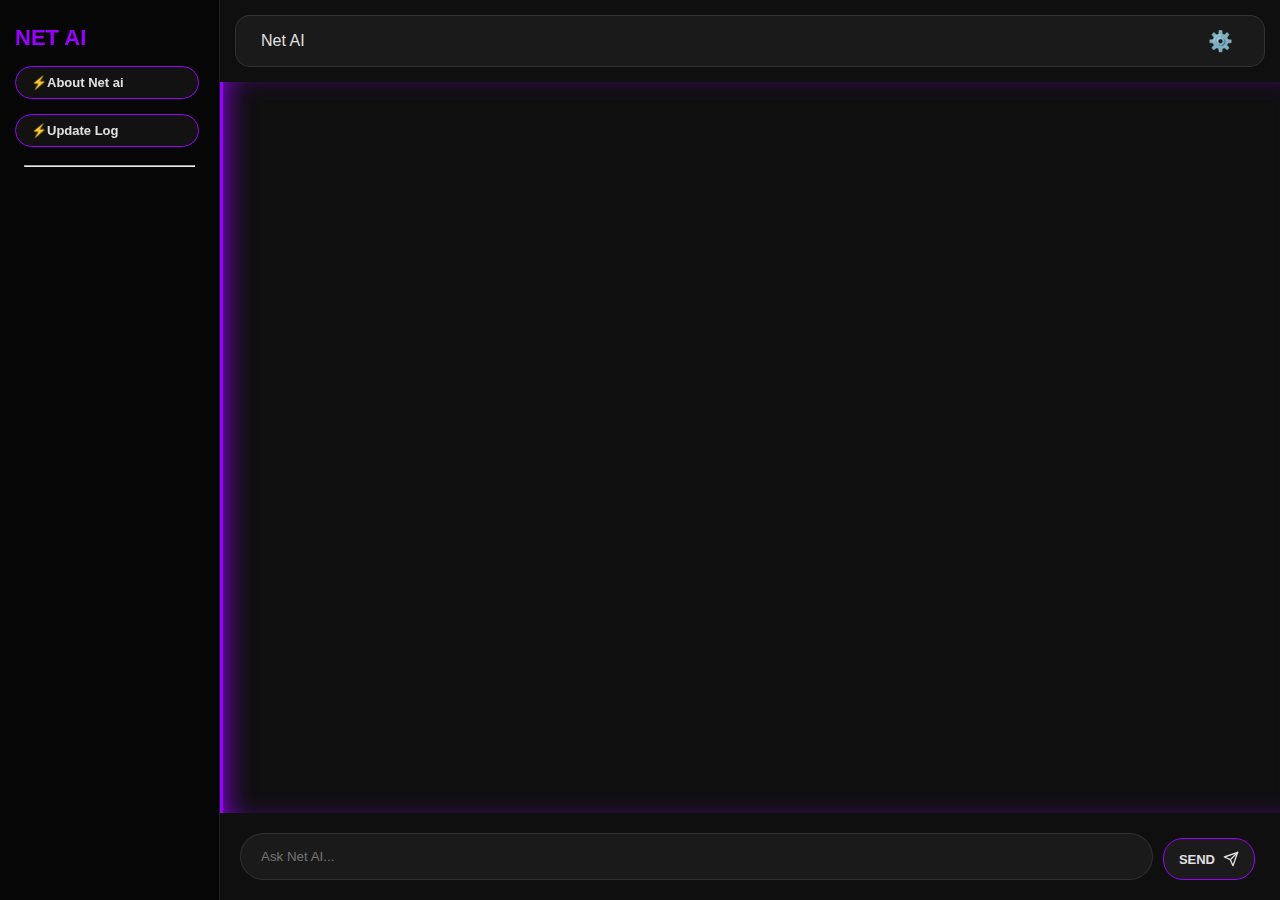
<file: templates/index.html>
<!DOCTYPE html>
<html lang="en">
<head>
    <meta charset="UTF-8">
    <meta name="viewport" content="width=device-width, initial-scale=1.0">
    <title id="tab-title">Net AI</title>
    <link rel="icon" href="https://raw.githubusercontent.com/NeTstudIOai/Net-ai/main/NetAiPng.png" type="image/png">
    <style>
        :root {
            --primary-glow: #9900ff;
            --bg-dark: #0f0f0f;
            --chat-bg: #1a1a1a;
            --text-main: #e0e0e0;
            --glass-border: rgba(255, 255, 255, 0.1);
            --sidebar-bg: rgba(0, 0, 0, 0.6);
            
        }

        [data-theme="light"] {
            --bg-dark: #f0f2f5;
            --chat-bg: #ffffff;
            --text-main: #1a1a1a;
            --glass-border: rgba(0, 0, 0, 0.1);
            --sidebar-bg: rgba(255, 255, 255, 0.8);
        }

        * { box-sizing: border-box; transition: background 0.3s, color 0.3s, box-shadow 0.3s; }

        body {
            scrollbar-color: black;
            margin: 0; height: 100vh; display: flex;
            background: var(--bg-dark);
            font-family: 'Segoe UI', Arial, sans-serif;
            color: var(--text-main); overflow: hidden;
        }
        .SettingsTag {
 
            background: rgba(255, 255, 255, 0);
            transition: all 0.3s ease;
        }
        .SettingsTag:hover {
            background: rgba(255, 255, 255, 0.249);
            rotate: 45deg;
        }
        .SideBar {
            width: 220px; background: var(--sidebar-bg);
            backdrop-filter: blur(15px); padding: 25px 15px;
            border-right: 1px solid var(--glass-border);
            display: flex; flex-direction: column; gap: 10px;
        }

        .SideBar h2 {
            font-size: 22px; margin: 0;
            background: linear-gradient(90deg, var(--primary-glow), #9d00ff);
            -webkit-background-clip: text; -webkit-text-fill-color: transparent;
        }

        .SideBar p { cursor: pointer; }

        .Main { flex: 1; display: flex; flex-direction: column; position: relative;  }

        .TopBar {
            margin: 15px; padding: 12px 25px; border-radius: 15px;
            background: var(--chat-bg); border: 1px solid var(--glass-border);
            display: flex; justify-content: space-between; align-items: center;
        }

        .Chat { 
            flex: 1; padding: 20px; overflow-y: auto; display: flex; flex-direction: column; gap: 15px; 
            border-left: 3px solid var(--primary-glow);
            box-shadow: inset 15px 0 30px -15px var(--primary-glow);
            scrollbar-color: black;
            scrollbar-width: thin;
            scrollbar-color: rgba(255, 255, 255, 0.498) transparent; /* thumb track */
        }

    footer {
        background: black;
        color: white;
        padding: 15px;
        text-align: center;
        font-size: 0.9rem;
    }

        .Message {
            max-width: 80%; padding: 14px 18px; border-radius: 18px;
            line-height: 1.5; animation: msgIn 0.3s ease-out;
            position: relative;
            scrollbar-width: thin;
            scrollbar-color: rgba(255, 255, 255, 0.498) transparent; /* thumb track */
        }

        @keyframes msgIn { from { opacity: 0; transform: translateY(10px); } to { opacity: 1; transform: translateY(0); } }

        .User { align-self: flex-end; background: var(--primary-glow); color: white; border-bottom-right-radius: 2px; }
        
        .AI { 
            align-self: flex-start; background: var(--chat-bg); 
            border: 1px solid var(--glass-border); 
            border-left: 5px solid var(--primary-glow); 
            border-bottom-left-radius: 2px;
        }

        .ThinkingPulse { animation: pulseGlow 1.5s infinite; }
        @keyframes pulseGlow {
            0% { border-left-color: var(--primary-glow); opacity: 1; }
            50% { border-left-color: white; opacity: 0.6; }
            100% { border-left-color: var(--primary-glow); opacity: 1; }
        }

        .QuickBtn {
            background: rgba(255,255,255,0.05); 
            border: 1px solid var(--primary-glow);
            color: var(--text-main); 
            padding: 8px 15px; 
            border-radius: 20px;
            cursor: pointer; 
            margin: 5px 5px 0 0; 
            font-size: 13px; 
            font-weight: bold;
            transition: all 0.3s ease;
        }


        .QuickBtn:hover {
            background: var(--primary-glow);
            color: white;
            box-shadow: 0 0 15px var(--primary-glow);
            transform: translateY(-2px);
        }
        .SideBarButtons {
            background: rgba(255,255,255,0.05); 
            border: 1px solid var(--primary-glow);
            color: var(--text-main); 
            padding: 8px 15px; 
            border-radius: 20px;
            cursor: pointer; 
            margin: 5px 5px 0 0; 
            font-size: 13px; 
            font-weight: bold;
            transition: all 0.3s ease;


        }
        .SideBarButtons:hover {
            background: var(--primary-glow);
            color: white;
            box-shadow: 0 0 15px var(--primary-glow);
            transform: translateY(-2px);
        }
        .InputArea { padding: 20px; display: flex; gap: 10px; }
        input[type="text"] {
            flex: 1; padding: 15px 20px; border-radius: 25px;
            border: 1px solid var(--glass-border); background: var(--chat-bg); color: var(--text-main); outline: none;
        }
        input:disabled { opacity: 0.5; cursor: not-allowed; }
        
        .SendBtn {            background: rgba(255,255,255,0.05); 
            border: 1px solid var(--primary-glow);
            color: var(--text-main); 
            padding: 8px 15px; 
            border-radius: 20px;
            cursor: pointer; 
            margin: 5px 5px 0 0; 
            font-size: 13px; 
            font-weight: bold;
            transition: all 0.3s ease;}
        .SendBtn:hover {
            background: var(--primary-glow);
            color: white;
            box-shadow: 0 0 15px var(--primary-glow);

        }
        .SendBtn {            
            background: rgba(255,255,255,0.05); 
            border: 1px solid var(--primary-glow);
            color: var(--text-main); 
            padding: 8px 15px; 
            border-radius: 20px;
            cursor: pointer; 
            margin: 5px 5px 0 0; 
            font-size: 13px; 
            font-weight: bold;
            transition: all 0.3s ease;}
        .SendBtn:hover {
            background: var(--primary-glow);
            color: white;
            box-shadow: 0 0 15px var(--primary-glow);

        }
        .StopBtn { 
            padding: 0 15px; 
            border-radius: 25px; 
            border: none; 
            background: #40404036; 
            color: white; 
            cursor: pointer; 
            display: none; 
            font-weight: bold; 
        }
        .StopBtn:hover {
            background: red;
            color: white;
            box-shadow: 0 0 15px red;

        }

        /* MODAL OVERLAYS */
        .ModalContainer {
            display: none; position: fixed; inset: 0; background: rgba(0,0,0,0.7);
            backdrop-filter: blur(8px); z-index: 9999; align-items: center; justify-content: center;
        }
.SettingsBox, .InfoBox, .VersonBox {
    background: var(--chat-bg);
    padding: 25px;
    border-radius: 20px;
    border: 2px solid var(--primary-glow);
    width: 320px;

    /* Firefox */
    scrollbar-width: thin;
    scrollbar-color: rgba(255, 255, 255, 0.498) transparent; /* thumb track */
}
        
        /* CLOSE BUTTON FOR INFO/LOG */
        .CloseBtn {
            width: 100%; padding: 10px; margin-top: 15px; border-radius: 20px;
            border: 1px solid var(--primary-glow); background: transparent;
            color: var(--text-main); cursor: pointer; font-weight: bold;
        }
        .CloseBtn:hover { background: var(--primary-glow); color: white; }
    </style>
</head>
<body>

<div id="settingsModal" class="ModalContainer">
    <div class="SettingsBox">
        <h3>AI Settings</h3>
        <label>Theme</label>
        <select id="themeMode" onchange="changeTheme(this.value)" style="width:100%; padding:8px; margin-bottom:15px;">
            <option value="dark">Dark Mode</option>
            <option value="light">Light Mode</option>
        </select>
        <label>Glow Color</label>
        <input type="color" id="colorPicker" style="width:100%; height:35px; margin-bottom:15px;" oninput="changeGlow(this.value)">
        <label>Intelligence Mode</label>
        <select id="speedMode" style="width:100%; padding:8px; margin-bottom:20px;">
            <option value="200">Fast Mode</option>
            <option value="1200" selected>Normal Mode</option>
            <option value="4000">Deep Think Mode</option>
        </select>
        <button class="SideBarButtons" style="width:100%;" onclick="closeModal('settingsModal')">Save</button>
    </div>
</div>

<div id="infoModal" class="ModalContainer">
    <div class="InfoBox">
        <h3>About Net AI</h3>
        <p><b>Net AI</b> is a lightweight logical assistant built for high-speed performance.</p>
        <p>Built by: <b>Aaradhya</b></p>
        <button class="CloseBtn" onclick="closeModal('infoModal')">Close</button>
    </div>
</div>

<div id="versonModal" class="ModalContainer">
    <div class="VersonBox">
        <h3>Update Log</h3>
        <div style="font-size: 13px; text-align: left; max-height: 200px; overflow-y: auto;">
            <p><b>v0.1.1<i> New!</i></b><br>+ Html creation V2 + UI update was added</p>
            <p><b>v0.1.0</b><br>+ Html creation were added</p></p>
            <p><b>v0.0.9</b><br>+ Ai rebuild</p>
            <p><b>v0.0.8</b><br>+ Added Info and Version boxes<br>+ Added Close buttons<br>+ Sidebar links fixed</p>
            <p><b>v0.0.7</b><br>+ Added Hover Glow buttons<br>+ Geometry & Algebra logic added</p>
            <p><b>v0.0.5 - 6</b><br>+ Settings were completed</p>
            <p><b>v0.0.4</b><br>+ Light mode added</p>
            <p><b>v0.0.3</b><br>+ Fast mode added</p>
            <p><b>v0.0.2</b><br>+ Ui changed</p>
            <p><b>v0.0.1</b><br>+ Net AI Core release</p>
        </div>
        <button class="CloseBtn" onclick="closeModal('versonModal')">Close</button>
    </div>
</div>

<div class="SideBar">
    <h2>NET AI</h2>
    <p class="SideBarButtons" onclick="openModal('infoModal')">⚡About Net ai</p>
    <p class="SideBarButtons" onclick="openModal('versonModal')">⚡Update Log</p>
    <hr width="90%">
    <div id="sidebar-version" style="margin-top:auto; font-size:12px; opacity:0.6;"></div>
</div>

<div class="Main">
    <div class="TopBar">
        <div id="topbar-text" class="TopBarText">Net AI</div>
        <button class="SettingsTag" onclick="openModal('settingsModal')" style="background:none; border:none; cursor:pointer; font-size:20px;">⚙️</button>
    </div>
    <div class="Chat" id="chat"></div>
    <div class="InputArea">
        <input id="input" type="text" placeholder="Ask Net AI..." onkeydown="if(event.key==='Enter')send()">
        <button id="sendBtn" class="SendBtn" onclick="send()" style="display: flex; align-items: center; gap: 8px;">
    <span>SEND</span>
    <svg width="16" height="16" viewBox="0 0 24 24" fill="none" stroke="currentColor" stroke-width="2" stroke-linecap="round" stroke-linejoin="round">
        <line x1="22" y1="2" x2="11" y2="13"></line>
        <polygon points="22 2 15 22 11 13 2 9 22 2"></polygon>
    </svg>
</button>
        <button id="stopBtn" class="StopBtn" onclick="stopAI()">STOP ⏹</button>
    </div>
</div>

<script>
    const NET_VERSION = "0.1.1"; 

    const messages = document.getElementById("messages");
    const input = document.getElementById("input");
    const sendBtn = document.getElementById("sendBtn");
    const stopBtn = document.getElementById("stopBtn");

    let isThinking = false;
    let aiTimeout = null;

    function add(text, cls) {
        const div = document.createElement("div");
        div.className = cls;
        div.innerHTML = text;
        messages.appendChild(div);
        messages.scrollTop = messages.scrollHeight;
        return div;
    }

    function addThinking() {
        const div = document.createElement("div");
        div.className = "bot ThinkingPulse";
        div.id = "thinking";
        div.innerHTML = "Thinking...";
        messages.appendChild(div);
        messages.scrollTop = messages.scrollHeight;
        return div.id;
    }

    function formatResults(results) {
        if (!results || results.length === 0) {
            return "No results found.";
        }

        return results.map(r => `
            <div style="margin-bottom:12px">
                🔗 <a href="${r.link}" target="_blank"><b>${r.title}</b></a><br>
                <span style="opacity:0.7;font-size:12px">${r.snippet}</span>
            </div>
        `).join("");
    }

async function send() {
    const text = input.value.trim();
    if (!text || isThinking) return;

    if (text.toLowerCase() === lastMsg.toLowerCase()) repeatCount++;
    else { repeatCount = 0; lastMsg = text; }

    isThinking = true;
    input.disabled = true;
    sendBtn.style.display = "none";
    stopBtn.style.display = "block";

    add(text, "User");
    input.value = "";

    const typingId = "typing_" + Date.now();
    add(`Thinking...`, "AI ThinkingPulse", typingId);

    try {
        // 🔥 Call Flask backend search
        const response = await fetch("/search", {
            method: "POST",
            headers: { "Content-Type": "application/json" },
            body: JSON.stringify({ query: text })
        });

        const results = await response.json();

        const botMessage = document.getElementById(typingId);
        botMessage.classList.remove("ThinkingPulse");

        let browserResults = "";
        if (results.length > 0) {
            browserResults = "<br><br><b>🌐 Browser Results:</b><br>";
            results.forEach(r => {
                browserResults += `
                    <div style="margin:8px 0">
                        🔗 <a href="${r.link}" target="_blank">${r.title}</a>
                        <div style="font-size:12px;opacity:0.7">${r.snippet}</div>
                    </div>`;
            });
        }

        botMessage.innerHTML = reply(text, "Normal") + browserResults;

    } catch (err) {
        const botMessage = document.getElementById(typingId);
        botMessage.innerHTML = "⚠️ Error fetching browser results.";
    }

    isThinking = false;
    input.disabled = false;
    sendBtn.style.display = "block";
    stopBtn.style.display = "none";
}

        .catch(() => {
            const botMessage = document.getElementById(typingId);
            if (botMessage) {
                botMessage.classList.remove("ThinkingPulse");
                botMessage.innerHTML = "⚠️ Failed to reach AI server.";
            }
        })
        .finally(() => {
            isThinking = false;
            input.disabled = false;
            sendBtn.style.display = "block";
            stopBtn.style.display = "none";
        });
    }

    function stopThinking() {
        if (!isThinking) return;

        clearTimeout(aiTimeout);
        const thinkingDiv = document.getElementById("thinking");
        if (thinkingDiv) {
            thinkingDiv.classList.remove("ThinkingPulse");
            thinkingDiv.innerHTML = "⏹️ Stopped.";
        }

        isThinking = false;
        input.disabled = false;
        sendBtn.style.display = "block";
        stopBtn.style.display = "none";
    }

    input.addEventListener("keypress", e => {
        if (e.key === "Enter") send();
    });
</script>

</body>
</html>
</file>
